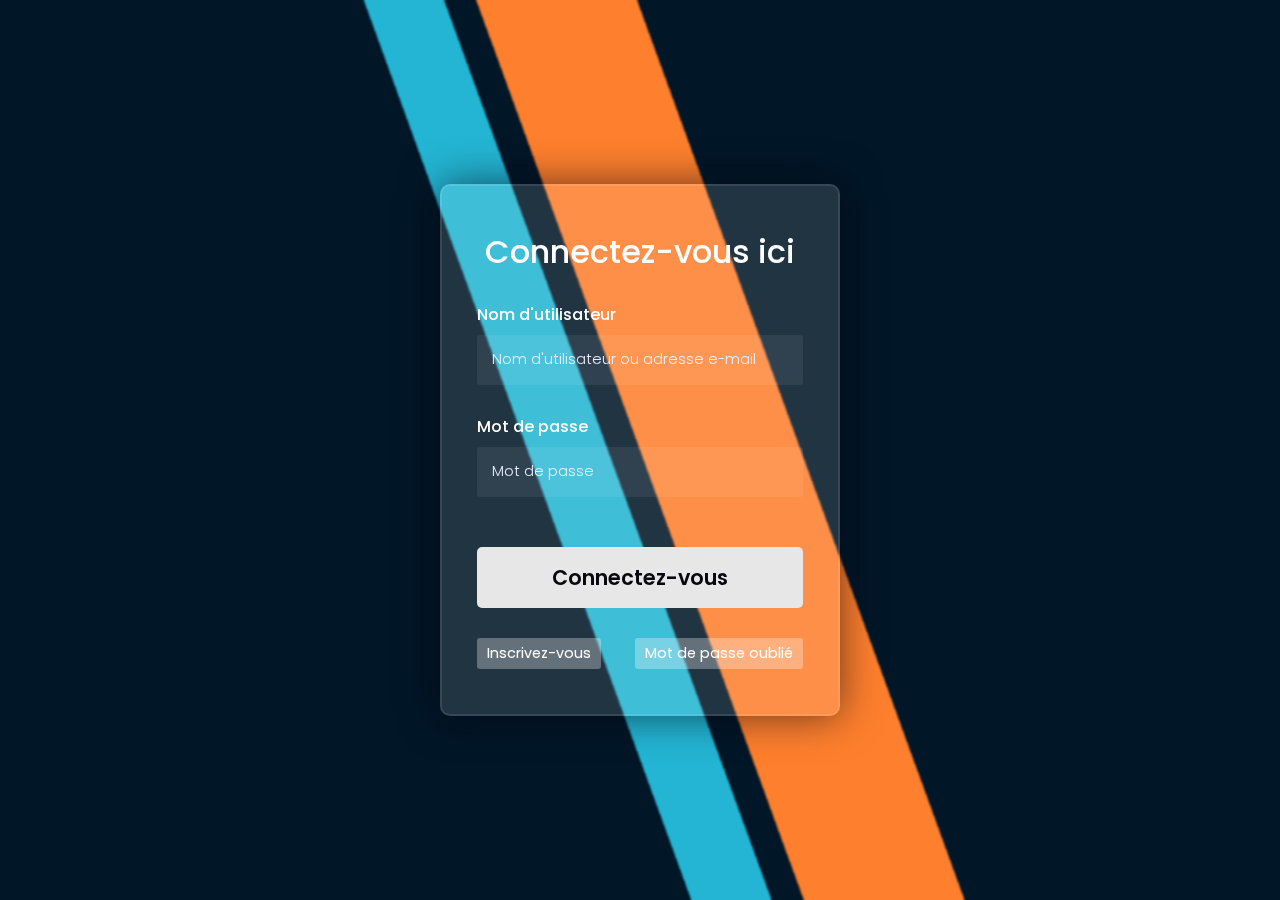
<file: login/index.html>
<!DOCTYPE html>
<html lang="en">

<head>
    <meta charset="UTF-8">
    <meta http-equiv="X-UA-Compatible" content="IE=edge">
    <meta name="viewport" content="width=device-width, initial-scale=1.0">
    <link rel="stylesheet" href="./reset.css">
    <link rel="stylesheet" href="./fonts.css">
    <link rel="stylesheet" href="./style.css">
    <link rel="stylesheet" href="./media-queries.css">
    <title>Log-in page</title>
</head>

<body>
    <div id="page-wrapper">
        <div class="background">
            <form id="login-form" action="#" onsubmit="return validateForm()" method="post">
                <h3>Connectez-vous ici</h3>

                <label for="username">Nom d'utilisateur</label>
                <input type="text" placeholder="Nom d'utilisateur ou adresse e-mail" id="username">

                <label for="password">Mot de passe</label>
                <input type="password" placeholder="Mot de passe" id="password">

                <button id="log-in" type="submit" value="Submit">Connectez-vous</button>
                <div class="links-bottom">
                    <a href="#"><p id="sign-up">Inscrivez-vous</p></a>
                    <a href="#"><p id="forgot-password">Mot de passe oublié</p></a>
                </div>
            </form>
        </div>
    </div>
    <script src="./form.js"></script>
</body>

</html>
</file>
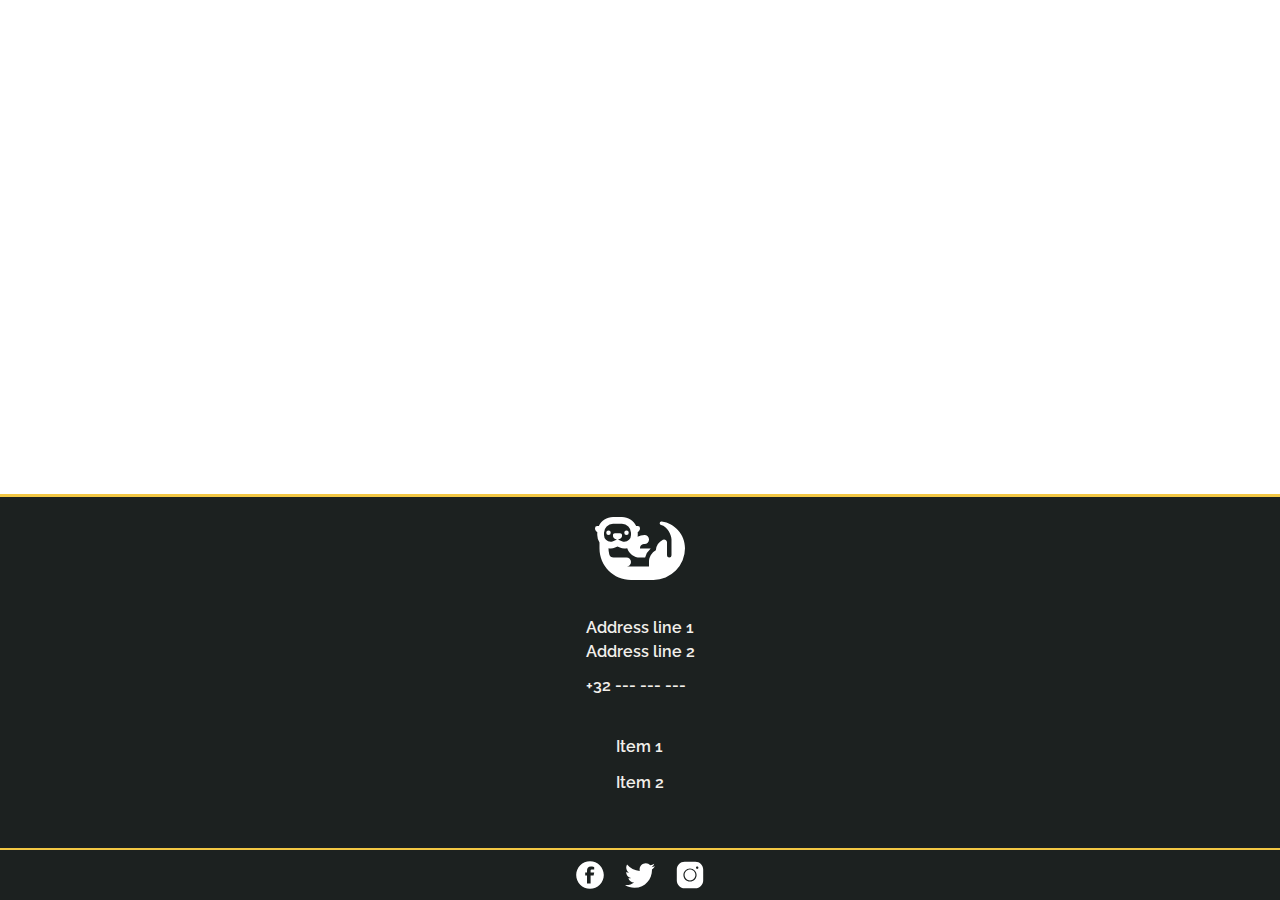
<file: header_footer/footer.html>
<!DOCTYPE html>
<html lang="en">

<head>
    <meta charset="UTF-8">
    <meta http-equiv="X-UA-Compatible" content="IE=edge">
    <meta name="viewport" content="width=device-width, initial-scale=1.0">
    <link rel="stylesheet" href="./assets/CSS/reset.css" />
    <link rel="stylesheet" href="./assets/CSS/style-body.css" />
    <link rel="stylesheet" href="./assets/CSS/style-footer.css" />
    <title>Footer</title>
</head>

<body>
    <a name="top"></a>
    <header></header>
    <main></main>
    <footer>
        <div id="footer-top">
            <div class="footer-logo-wrapper">
                <a href="#top"><svg id="logo-footer" xmlns="http://www.w3.org/2000/svg" x="0px" y="0px" width="100%"
                        viewbox="0 0 640 448">
                        <path
                            d="M224,128a16,16,0,1,0-16-16A16,16,0,0,0,224,128ZM96,96a16,16,0,1,0,16,16A16,16,0,0,0,96,96ZM474.4,32.12A12.73,12.73,0,0,0,460,44.73c0,6,4.19,10.1,10,12.36C514.2,67.46,544,128,544,160V272a16,16,0,0,1-32,0V180a20,20,0,0,0-28.94-17.89A92.18,92.18,0,0,0,432.55,237C403.7,253.6,384,284.3,384,320v32H224a32,32,0,0,0,0-64H132.4a32.08,32.08,0,0,1-31.08-23.57A161.19,161.19,0,0,1,96,224v-1.6a89.84,89.84,0,0,0,15.7,1.6,79.57,79.57,0,0,0,31.36-6.44L160,210.3l17,7.27A80,80,0,0,0,208.3,224a95.28,95.28,0,0,0,20.83-2.43C241.7,260,277.4,288,320,288l36.56,0a127.13,127.13,0,0,1,39.64-64H320c0-25.73,17.56-31.61,32.31-32a32,32,0,0,0-.31-64,104.9,104.9,0,0,0-49.28,13.06A91.31,91.31,0,0,0,304,128.3v-16c0-1.68-.42-3.25-.5-4.91C313.2,101.9,320,91.9,320,80a16,16,0,0,0-16-16H292.7c-18.1-37.74-56.4-64-101-64H128.3c-44.62,0-82.86,26.26-101,64H16A16,16,0,0,0,0,80c0,11.93,6.82,21.93,16.5,27.43-.08,1.67-.5,3.27-.5,4.87v16a95.16,95.16,0,0,0,16,52.86V224c0,123.7,100.3,224,224,224H416A225.63,225.63,0,0,0,640,221.8C639.9,124.9,567.8,45,474.4,32.12ZM64,128.3v-16A64.42,64.42,0,0,1,128.3,48h63.32A64.46,64.46,0,0,1,256,112.3v16A47.76,47.76,0,0,1,208.3,176a31.4,31.4,0,0,1-12.46-2.56l-33.74-14a25.18,25.18,0,0,0,7.6-1.63L178,154c8.89-3.69,14-11.09,14-19.29V128c0-6.72-6-12.17-13.39-12.17H141.4c-8.3,0-13.4,5.47-13.4,12.17v6.7c0,8.15,5.07,15.6,13.09,19.25l8.31,3.78a25.25,25.25,0,0,0,7.6,1.63l-32.88,14.08A35.44,35.44,0,0,1,111.7,176,47.74,47.74,0,0,1,64,128.3Z">
                        </path>
                    </svg></a>
            </div>
        </div>
        <!--flex-->
        <div class="footer-menus">
            <ul id="menu-1" class="footer-menu">
                <li class="f-menu-item" id="address"><a href="#" target="_blank">Address line 1<br />Address line 2</a>
                </li>
                <li class="f-menu-item"><a href="#" target="_blank">+32 --- --- --- </a></li>
            </ul>
            <ul id="menu-2" class="footer-menu">
                <li class="f-menu-item"><a href="#" target="_blank">Item 1</a></li>
                <li class="f-menu-item"><a href="#" target="_blank">Item 2</a></li>
            </ul>
        </div>
        <div class="social">
            <!--flex-->
            <a href="#" target="_blank">
                <svg class="icon" xmlns="http://www.w3.org/2000/svg" x="0px" y="0px" width="50" height="50"
                    viewBox="0 0 50 50">
                    <path
                        d="M25,2C12.318,2,2,12.317,2,25s10.318,23,23,23c12.683,0,23-10.317,23-23S37.683,2,25,2z M32,16h-3.29 C26.772,16,26,16.455,26,17.806V21h6l-1,5h-5v13h-6V26h-3v-5h3v-2.774C20,14.001,21.686,11,26.581,11C29.203,11,32,12,32,12V16z">
                    </path>
                </svg>
            </a>
            <a href="#" target="_blank">
                <svg class="icon" xmlns="http://www.w3.org/2000/svg" x="0px" y="0px" width="50" height="50"
                    viewBox="0 0 50 50">
                    <path
                        d="M 50.0625 10.4375 C 48.214844 11.257813 46.234375 11.808594 44.152344 12.058594 C 46.277344 10.785156 47.910156 8.769531 48.675781 6.371094 C 46.691406 7.546875 44.484375 8.402344 42.144531 8.863281 C 40.269531 6.863281 37.597656 5.617188 34.640625 5.617188 C 28.960938 5.617188 24.355469 10.21875 24.355469 15.898438 C 24.355469 16.703125 24.449219 17.488281 24.625 18.242188 C 16.078125 17.8125 8.503906 13.71875 3.429688 7.496094 C 2.542969 9.019531 2.039063 10.785156 2.039063 12.667969 C 2.039063 16.234375 3.851563 19.382813 6.613281 21.230469 C 4.925781 21.175781 3.339844 20.710938 1.953125 19.941406 C 1.953125 19.984375 1.953125 20.027344 1.953125 20.070313 C 1.953125 25.054688 5.5 29.207031 10.199219 30.15625 C 9.339844 30.390625 8.429688 30.515625 7.492188 30.515625 C 6.828125 30.515625 6.183594 30.453125 5.554688 30.328125 C 6.867188 34.410156 10.664063 37.390625 15.160156 37.472656 C 11.644531 40.230469 7.210938 41.871094 2.390625 41.871094 C 1.558594 41.871094 0.742188 41.824219 -0.0585938 41.726563 C 4.488281 44.648438 9.894531 46.347656 15.703125 46.347656 C 34.617188 46.347656 44.960938 30.679688 44.960938 17.09375 C 44.960938 16.648438 44.949219 16.199219 44.933594 15.761719 C 46.941406 14.3125 48.683594 12.5 50.0625 10.4375 Z">
                    </path>
                </svg></a>
            <a href="#" target="_blank">
                <svg class="icon" xmlns="http://www.w3.org/2000/svg" x="0px" y="0px" width="50" height="50"
                    viewBox="0 0 50 50">
                    <path
                        d="M 16 3 C 8.83 3 3 8.83 3 16 L 3 34 C 3 41.17 8.83 47 16 47 L 34 47 C 41.17 47 47 41.17 47 34 L 47 16 C 47 8.83 41.17 3 34 3 L 16 3 z M 37 11 C 38.1 11 39 11.9 39 13 C 39 14.1 38.1 15 37 15 C 35.9 15 35 14.1 35 13 C 35 11.9 35.9 11 37 11 z M 25 14 C 31.07 14 36 18.93 36 25 C 36 31.07 31.07 36 25 36 C 18.93 36 14 31.07 14 25 C 14 18.93 18.93 14 25 14 z M 25 16 C 20.04 16 16 20.04 16 25 C 16 29.96 20.04 34 25 34 C 29.96 34 34 29.96 34 25 C 34 20.04 29.96 16 25 16 z">
                    </path>
                </svg></a>
        </div>
    </footer>

</body>

</html>
</file>
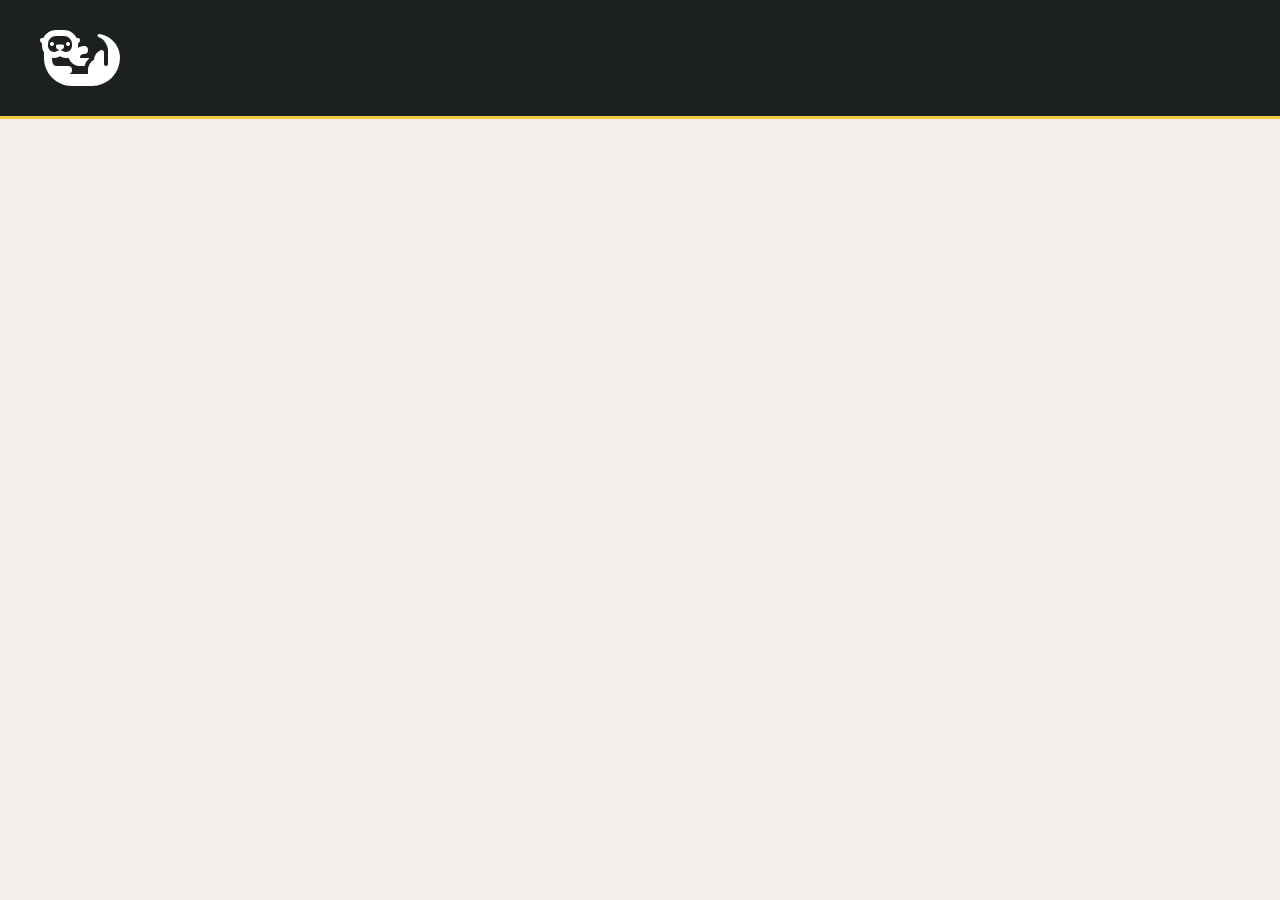
<file: header_footer/header.html>
<!DOCTYPE html>
<html lang="en">

<head>
    <meta charset="UTF-8">
    <meta http-equiv="X-UA-Compatible" content="IE=edge">
    <meta name="viewport" content="width=device-width, initial-scale=1.0">
    <link rel="stylesheet" href="./assets/CSS/reset.css">
    <link rel="stylesheet" href="./assets/CSS/style.css" />
    <title>Header</title>
</head>

<body>
    <header>
        <!-- Logo -->
        <a href="#" class="logo"><img id="logo" src="./assets/images/otter-white.svg" alt="otter logo"></a>
        <!-- Hamburger icon -->
        <input class="side-menu" type="checkbox" id="side-menu" />
        <label class="hamb" for="side-menu"><span class="hamb-line"></span></label>
        <!-- Menu -->
        <nav id="nav">
            <ul id="main-menu">
                <li><a href="#">Home</a></li>
                <li><a href="#">About</a></li>
                <li><a href="#">Visit</a></li>
                <li><a href="#">Contact</a></li>
            </ul>
        </nav>
    </header>
    <!-- Main content -->
    <main>
        <!-- <article>
            <h1>
                Title
            </h1>
            <p>
                Text
            </p>
        </article> -->
    </main>
    <script>const burger = document.querySelector('.side-menu');

burger.addEventListener('click', () => {
    burger.classList.toggle('active');
    document.querySelector('#nav').classList.toggle('active');
   
});
</script>
</body>

</html>
</file>
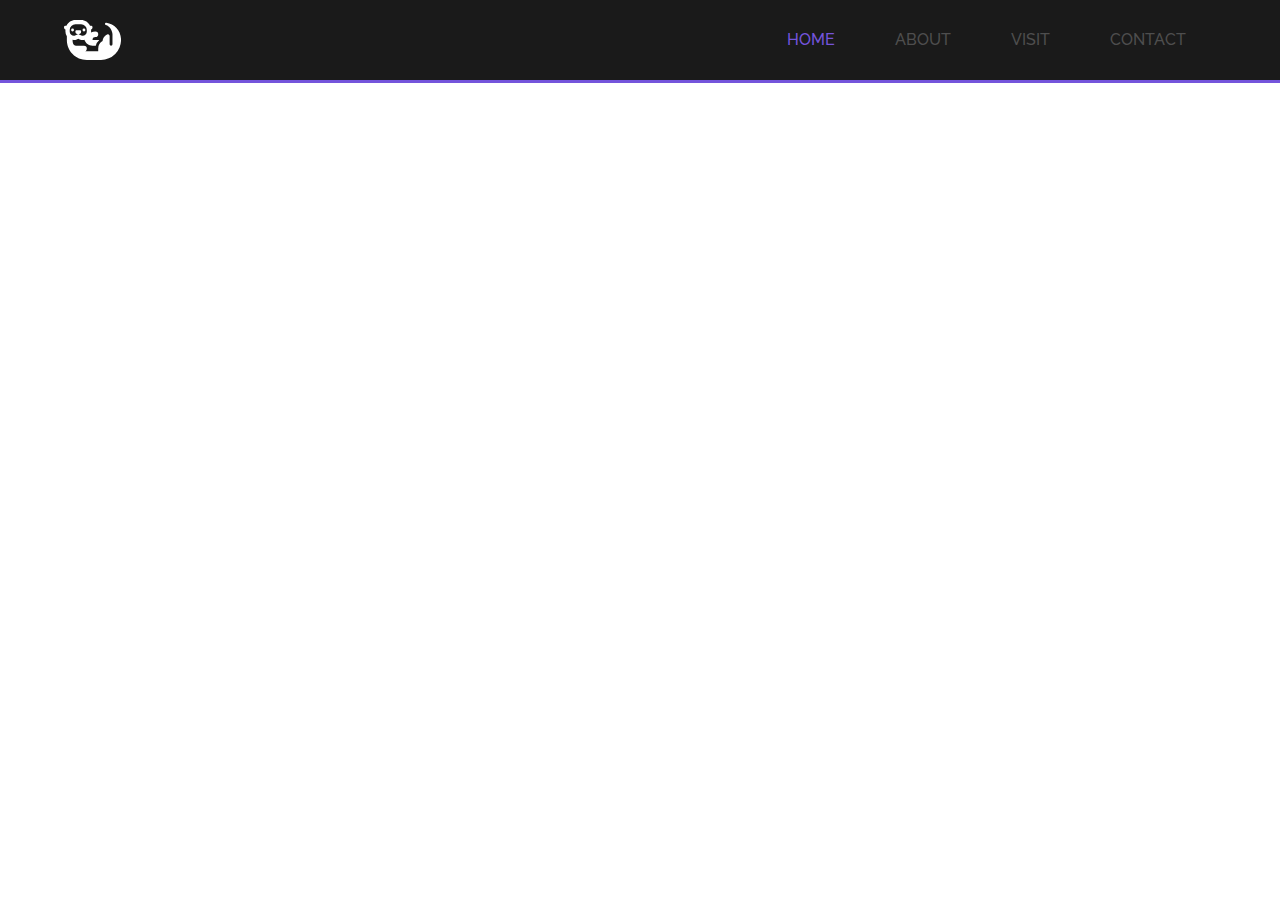
<file: header_demo/assets/header_navbar_ordi.html>
<!DOCTYPE html>
<html lang="en">

<head>
    <meta charset="UTF-8">
    <meta http-equiv="X-UA-Compatible" content="IE=edge">
    <meta name="viewport" content="width=device-width, initial-scale=1.0">
    <link rel="stylesheet" href="../assets/CSS/reset.css">
    <link rel="stylesheet" href="../assets/CSS/style.css" />
    <title>Header</title>
</head>

<body>
    <div class="navbar">
        <!-- display: flex; -->
        <!-- logo - premier enfant du <header>  -->
        <div class="logo-wrapper">
            <svg class="logo" xmlns="http://www.w3.org/2000/svg" viewBox="0 0 640 448">
                <g data-name="Calque 2">
                    <path id="logo"
                        d="M224 128a16 16 0 1 0-16-16 16 16 0 0 0 16 16zM96 96a16 16 0 1 0 16 16 16 16 0 0 0-16-16zm378.4-63.88A12.73 12.73 0 0 0 460 44.73c0 6 4.19 10.1 10 12.36C514.2 67.46 544 128 544 160v112a16 16 0 0 1-32 0v-92a20 20 0 0 0-28.94-17.89A92.18 92.18 0 0 0 432.55 237C403.7 253.6 384 284.3 384 320v32H224a32 32 0 0 0 0-64h-91.6a32.08 32.08 0 0 1-31.08-23.57A161.19 161.19 0 0 1 96 224v-1.6a89.84 89.84 0 0 0 15.7 1.6 79.57 79.57 0 0 0 31.36-6.44L160 210.3l17 7.27a80 80 0 0 0 31.3 6.43 95.28 95.28 0 0 0 20.83-2.43C241.7 260 277.4 288 320 288h36.56a127.13 127.13 0 0 1 39.64-64H320c0-25.73 17.56-31.61 32.31-32a32 32 0 0 0-.31-64 104.9 104.9 0 0 0-49.28 13.06A91.31 91.31 0 0 0 304 128.3v-16c0-1.68-.42-3.25-.5-4.91C313.2 101.9 320 91.9 320 80a16 16 0 0 0-16-16h-11.3c-18.1-37.74-56.4-64-101-64h-63.4c-44.62 0-82.86 26.26-101 64H16A16 16 0 0 0 0 80c0 11.93 6.82 21.93 16.5 27.43-.08 1.67-.5 3.27-.5 4.87v16a95.16 95.16 0 0 0 16 52.86V224c0 123.7 100.3 224 224 224h160a225.63 225.63 0 0 0 224-226.2c-.1-96.9-72.2-176.8-165.6-189.68zM64 128.3v-16A64.42 64.42 0 0 1 128.3 48h63.32A64.46 64.46 0 0 1 256 112.3v16a47.76 47.76 0 0 1-47.7 47.7 31.4 31.4 0 0 1-12.46-2.56l-33.74-14a25.18 25.18 0 0 0 7.6-1.63L178 154c8.89-3.69 14-11.09 14-19.29V128c0-6.72-6-12.17-13.39-12.17H141.4c-8.3 0-13.4 5.47-13.4 12.17v6.7c0 8.15 5.07 15.6 13.09 19.25l8.31 3.78a25.25 25.25 0 0 0 7.6 1.63l-32.88 14.08A35.44 35.44 0 0 1 111.7 176 47.74 47.74 0 0 1 64 128.3z"
                        style="fill:#fff" data-name="Calque 1" />
                </g>
            </svg>
        </div>
        <!-- barre de navigation -->
        <nav class="topnav" id="topnav">
            <ul>
                <li><a href="#" class="active">Home</a></li>
                <li><a href="#">About</a></li>
                <li><a href="#">Visit</a></li>
                <li><a href="#">Contact</a></li>
            </ul>
        </nav>
        <a href="javascript:void(0);" class="toggle" id="toggle" onclick="toggleNav()">
            <img src="../assets/images/menu-bars-white.png" alt="menu-bars">
        </a>

    </div>
    <main></main>
    <footer></footer>

    <script src="../assets/JS/script.js"></script>
</body>

</html>
</file>
<file: login/fonts.css>
@import url('https://fonts.googleapis.com/css2?family=Poppins:ital,wght@0,200;0,300;0,400;0,500;0,600;0,700;1,200;1,300;1,400;1,500;1,600;1,700&display=swap');
/* font-family: 'Poppins', sans-serif; */
</file>
<file: login/style.css>
html {
    font-size: 16px;
}

div#page-wrapper {
    width:100%;
    height: 100%;
    display: block;
    background: linear-gradient(70deg, #011627 43%, #23B5D3 43% 48%, #011627 48% 50%, 
    #FE7F2D 50% 60%, #011627 60%);
}

div.background {
    display:flex;
    justify-content: center;
    align-items: center;
    width: 100%;
    height: 100%;
    backdrop-filter: blur(1px);
}

form#login-form{
    display:flex;
    flex-direction: column;
    justify-content: center;
    flex-wrap: wrap;
    height: 100%;
    width:100%;
    background-color: rgba(255,255,255,0.13);
    backdrop-filter: blur(15px);
    padding: 45px 35px;
}

form#login-form h3 {
    font-size: 2em;
    font-weight: 500;
    line-height: 42px;
    text-align: center;
    color: #ffffff;
}

form label {
    display: block;
    margin-top: 30px;
    font-size: 1rem;
    font-weight: 500;
    color: #ffffff;
}

form input{
    display: block;
    height: 50px;
    width: 100%;
    background-color: rgba(255,255,255,0.07);
    border-radius: 3px;
    border: none;
    padding: 5vw;
    margin-top: 8px;
    font-size: 4vw;
    font-weight: 300;
}

form input {
    color: #ffffff;
}
form input::placeholder{
    color: #eaf0fb;
    font-size: 4vw;
}

form input:focus{
border: 1px solid #ffffff;
background-color: rgba(255,255,255,0.2);
}

button {
    cursor: pointer;
}

button#log-in{
    margin-top: 50px;
    margin-bottom: 30px;
    width: 100%;
    background-color: #e7e7e7;
    color: #080710;
    padding: 15px 0;
    font-size: 1.3rem;
    font-weight: 600;
    border-radius: 5px;
    border-width: 0;
}

button#log-in:hover {
    background-color: #ffffff;
    box-shadow: 0px 0px 8px 5px rgba(255, 255, 255, 0.2);
}

div.links-bottom {
    display: flex;
    justify-content: space-between;
    width: 100%;
    align-items: stretch;
}

div.links-bottom a {
    text-decoration: none;
    color: #ffffff;
}
div.links-bottom p {
    border: none;
    border-radius: 3px;
    font-size: 0.9em;
    padding: 5px 10px;
    background-color: rgba(255,255,255,0.3);
    height: 100%;
    text-align: center;
}

div.links-bottom p:hover{
    background-color: rgba(255,255,255,0.5);
}

p#sign-up {
    margin-right: 5px;
}

p#forgot-password {
    margin-left: 5px;
}
</file>
<file: login/media-queries.css>
@media only screen and (min-device-width : 350px) {
    form input {
        font-size: 0.9rem;
        padding: 15px;}
    }

    form input::placeholder {
        font-size: 0.9rem;
    }

@media only screen and (min-device-width : 480px) {
    form#login-form { 
        height: fit-content;
        max-width: 400px;
        border-radius: 10px;
        border: 2px solid rgba(255,255,255,0.1);
        box-shadow: 0 0 40px rgba(8,7,16,0.6);
    }
}
</file>
<file: header_footer/assets/CSS/style-body.css>
@import url('https://fonts.googleapis.com/css2?family=Raleway:ital,wght@0,200;0,300;0,400;0,500;0,600;0,700;1,200;1,300;1,400;1,500;1,600;1,700&display=swap');

/* Schéma de couleurs */

:root {
    --grey: #8D8F84;
    --mustard: #F2C744;
    --white: #ffffff;
    --dirtyWhite: #F2EFEB;
    --almostBlack: #1C2120;
    --charcoal: #484B4B;
}

body{
    background-color: var (--dirtyWhite);
    font-family: 'Raleway', sans-serif;    
    min-height: 100vh;
    display: flex;
    flex-direction: column;
}
</file>
<file: header_footer/assets/CSS/style-footer.css>
/* Main */

main {
    flex-grow: 1;
}

/* Footer */

footer { 
    display: flex;
    flex-direction: column;
    background-color: var(--almostBlack);
    border-top: 3px solid var(--mustard);
    width: 100%;
}

div#footer-top {
    display: flex;
    flex-direction: row;
    justify-content: center;
}

div.footer-logo-wrapper {
    display: flex;
    justify-content: center;
    align-items: center;
    flex-direction: column;
    width: 90px;
    margin: 20px;
}

div.footer-logo-wrapper svg#logo-footer {
display: flex;
}

div.footer-menus{
    display: flex;
    flex-direction: column;
    align-items: center;
    padding-bottom: 30px;
}

div.footer-menus li { 
    line-height: 1.5rem;
}

div.footer-menus a {
    color: var(--dirtyWhite);
    font-weight: 600;
}

div.footer-menus a:hover {
    color: var(--mustard);
    font-weight: 600;
}

li#address {
    margin-bottom: 10px;
}

ul#menu-2 a::after {
    content: "";
    position: relative;
    display: block;
    width: 100%;
    height: 2px;
    left: 0;
    background-color: var(--mustard);
    transform: scaleX(0);
    transition: transform 0.5s ease;
}

ul#menu-2 a:hover::after {
    transform: scaleX(1);
}

ul#menu-2 li {
    padding: 5px;
}
ul.footer-menu {
    padding: 0;
    margin: 1em;
}

div.social {
    display: flex;
    flex-direction: row;
    align-items: center;
    justify-content: center;
    border-top: 2px solid var(--mustard);
}

div.social a svg {
    max-width: 50px;
    height: auto;
    padding: 10px;
}

svg {
    fill: var(--white);
}

svg:hover {
    fill: var(--mustard);
}
</file>
<file: header_footer/assets/CSS/style.css>
@import url('https://fonts.googleapis.com/css2?family=Raleway:ital,wght@0,200;0,300;0,400;0,500;0,600;0,700;1,200;1,300;1,400;1,500;1,600;1,700&display=swap');

/* Les variables CSS (des propriétés CSS personnalisées) sont des entités définies par les développeurs ou
les utilisateurs d'une page Web, contenant des valeurs spécifiques
utilisables à travers le document. Elles sont initialisées avec
des propriétés personnalisées (par exemple --main-color: black;)
et accessibles en utilisant la notation spécifique var()
(par exemple : color: var(--main-color);). */

/* La pseudo-classe :root permet de cibler la racine de l'arbre
représentant le document. Pour un document HTML, :root ciblera donc
l'élément <html> et aura le même comportement que le sélecteur html
mais sa spécificité sera plus forte. */


/* :root peut être utile lorsqu'on déclare des variables globales : */
:root {
    --grey: #8D8F84;
    --mustard: #F2C744;
    --white: #ffffff;
    --dirtyWhite: #F2EFEB;
    --almostBlack: #1C2120;
    --charcoal: #484B4B;
}

body{
    background-color: #F2EFEB;
    font-family: 'Raleway', sans-serif;    
    min-height: 100vh;
    display: flex;
    flex-direction: column;
}
/* To make a "sticky" footer : 
- Apply display:flex and flex-direction:column to the body. 
- Apply flex:1 (flex-grow:1) to the main element.
- The main element will grow vertically to occupy any empty space, 
thus making the footer stick to the bottom. */

/* header */

header{
    display: flex;
    justify-content: space-between;
    background-color: var(--almostBlack);
    border-bottom: 3px solid var(--mustard);
    position: sticky;
    top: 0;
    width: 100%;
}

img#logo {
    width: 60px;
    margin: 20px 0 20px 20px;
}

/* Nav menu */

nav#nav {
    
    display: none;
}

nav#nav.active{
    width: 100%;
    height: fit-content;
    position: fixed;
    top: 85px;
    display: flex;
    flex-direction: column;
    background-color: var(--charcoal);
}

ul#main-menu li {
    border-bottom: 2px solid var(--mustard);
    text-align: center;
    
}

ul#main-menu li:last-child {
    border-bottom: 5px solid var(--mustard);
}

ul#main-menu a {
    color: var(--dirtyWhite);
    text-transform: uppercase;
    display: block;
    width: 100%;
    height: 100%;
    padding: 20px;
    transition: color 0.5s ease-out;
}


/* Change the link colour on hover */

ul#main-menu a:hover {
    color: var(--mustard);
    text-transform: uppercase;
}

ul#main-menu li:hover {
    background-color: var(--grey);
}

/* Change the link colour when active */

ul#main-menu a:active {
    color: var(--almostBlack);
}

ul#main-menu li:active {
    background-color: var(--mustard);
}

@media (max-width: 768px)
{
/* Expanding line under link */

ul#main-menu li::after {
    content: "";
    position: absolute;
    display: block;
    width: 100%;
    height: 4px;
    left: 0;
    background-color: var(--mustard);
    transform: scaleX(0);
    transition: transform 0.5s ease;
}

ul#main-menu li:hover::after {
    transform: scaleX(1);
}
}

/* Menu Icon */
label.hamb{
    cursor: pointer;
    padding: 30px 20px;
}

/* Style label tag */
span.hamb-line {
    background: var(--white);
    display: block;
    height: 2px;
    position: relative;
    width: 24px;

} /* Style span tag */

span.hamb-line::before,
span.hamb-line::after{
    background: var(--white);
    content: '';
    display: block;
    height: 100%;
    position: absolute;
    transition: all .2s ease-out;
    width: 100%;
}
span.hamb-line::before{
    top: 5px;
}
span.hamb-line::after{
    top: -5px;
}

/* Hide checkbox */
input.side-menu {
    display: none;
}

/* Toggle menu icon */
input.side-menu:checked ~ nav{
    max-height: 100%;
}

/* Pour créer le X */
/* 1. Masquer la deuxième ligne de l'icône du hamburger
en définissant son fond comme transparent */
input.side-menu:checked ~ label.hamb span.hamb-line {
    background: transparent;
}

/* 2. Faire pivoter les première et troisième lignes de -45 et 45 degrés */
input.side-menu:checked ~ label.hamb span.hamb-line::before {
    transform: rotate(-45deg);
    top:0;
}
input.side-menu:checked ~ label.hamb span.hamb-line::after {
    transform: rotate(45deg);
    top:0;
}

/* Main */

main {
    flex-grow: 1;
}
/* Footer */

footer { 
    display: flex;
    flex-direction: column;
    background-color: var(--almostBlack);
    border-top: 3px solid var(--mustard);
    width: 100%;
}

div#footer-top {
    display: flex;
    flex-direction: row;
    justify-content: center;
}

div.footer-logo-wrapper {
    display: flex;
    justify-content: center;
    align-items: center;
    flex-direction: column;
    width: 90px;
    margin: 20px;
}

div.footer-logo-wrapper svg#logo-footer {
display: flex;
}

div.footer-menus{
    display: flex;
    flex-direction: column;
    align-items: center;
    padding-bottom: 30px;
}

div.footer-menus li { 
    line-height: 1.5rem;
}

div.footer-menus a {
    color: var(--dirtyWhite);
    font-weight: 600;
}

div.footer-menus a:hover {
    color: var(--mustard);
    font-weight: 600;
}

li#address {
    margin-bottom: 10px;
}

ul#menu-2 a::after {
    content: "";
    position: relative;
    display: block;
    width: 100%;
    height: 2px;
    left: 0;
    background-color: var(--mustard);
    transform: scaleX(0);
    transition: transform 0.5s ease;
}

ul#menu-2 a:hover::after {
    transform: scaleX(1);
}

ul#menu-2 li {
    padding: 5px;
}
ul.footer-menu {
    padding: 0;
    margin: 1em;
}

div.social {
    display: flex;
    flex-direction: row;
    align-items: center;
    justify-content: center;
    border-top: 2px solid var(--mustard);
}

div.social a svg {
    max-width: 50px;
    height: auto;
    padding: 10px;
}

svg {
    fill: var(--white);
}

svg:hover {
    fill: var(--mustard);
}



/* tablet / desktop */
@media (min-width: 768px) {

    header {
        align-items: center;
        padding: 10px 20px;
    }

    img#logo {
        width: 80px;
    }

    nav#nav{
        position: static;
        flex-direction: row;
        justify-content: flex-end;
        background-color: transparent;
    }

    ul#main-menu {
        display: flex;
    }

    ul#main-menu li, ul#main-menu li:last-child {
        border: none;
        font-weight: 600;
    }

    ul#main-menu li:hover {
        background-color: transparent;
    }

    ul#main-menu a:hover {
        color: var(--mustard);
    }

    

    .hamb{
        display: none;
    }

    /* Expanding line under link */

ul#main-menu a::after {
    content: "";
    position: relative;
    display: block;
    width: 100%;
    height: 2px;
    left: 0;
    background-color: var(--mustard);
    transform: scaleX(0);
    transition: transform 0.5s ease;
}

ul#main-menu a:hover::after {
    transform: scaleX(1);
}
}
</file>
<file: header_demo/assets/CSS/style.css>
@import url('https://fonts.googleapis.com/css2?family=Raleway:ital,wght@0,200;0,300;0,400;0,500;0,600;0,700;1,200;1,300;1,400;1,500;1,600;1,700&display=swap');

:root {
    --col-1: #FFFFFF; /* body */
    --col-2: #1A1A1A; 
    --col-3: #7454DB;
    --col-4: #111111; /* text */
    --col-5: #F2F2F2;
    --col-6: #4E4E4E;
    --col-7: #333333;
}

body{
    background-color: var(--col-1);
    font-family: 'Raleway', sans-serif;    
    min-height: 100vh; /* = 100% viewport height = l'hauteur de la fenêtre d'affichage */
}

div.navbar{
    display: flex;
    flex-direction: row; 
    background-color: var(--col-2);
    border-bottom: 3px solid var(--col-3);
    width: 100%;
    align-items: center; 
    padding: 0 5vw; /* 5vw = 5% de la largeur de la fenêtre d'affichage (le viewport) */
}


div.navbar div.logo-wrapper {
    width: 60px;
}

div.navbar svg path#logo {
    fill: var(--col-1);
}

div.navbar svg path#logo:hover {
    fill: var(--col-3);
}

/* barre de navigation : deuxième enfant */

div.navbar {
    position: relative;
}

div.navbar nav.topnav {
    width: 100%;
    height: 80px;
    display: flex;
    flex-direction: row;
    align-items: center;
    justify-content: flex-end;
}

div.navbar nav.topnav ul {
    width: 100%;
    display: flex;
    flex-direction: row;
    align-items: center;
    justify-content: flex-end;
}

div.navbar nav.topnav a {
    margin: 0 30px;
    text-transform: uppercase;
    font-weight: 500;
}

div.navbar nav.topnav a  {
    color: var(--col-6);
}

div.navbar nav.topnav a:hover {
    color: var(--col-3);
    border-bottom: 2px solid;
}

div.navbar nav.topnav a.active {
    color: var(--col-3);
}

/* Hide the link that should open and close the topnav on small screens */
.toggle {
    display: none;
}

  /* When the screen is less than 600 pixels wide, hide all links, except for the first one ("Home"). Show the link that contains should open and close the topnav (.icon) */
@media screen and (max-width: 600px) {
    div.navbar {
        height: 65px;
    }

    svg.logo {
        width: 100%;
    }

    .topnav a {display: none;}

    a.toggle, a.toggle.responsive {
        position: absolute;
        right: 5vw;
        top: 25px;
        order: 1;
        display:block;
        padding: 0 10px;
    }
    a.toggle img {
        width: 20px;
    }
    .topnav.responsive > ul {
        width: 100%;
        display: flex;
        flex-direction: column;
        align-items: center;
        justify-content: flex-end;
        animation: fadeIn 1s;
        position: absolute;
        font-size: 14px;
        text-decoration: none;
        text-transform: uppercase;
        letter-spacing: 0.08em;
        }
    }

    .topnav.responsive li {
        display: block;
        border-bottom: 2px solid #F2C744;
        text-align: center;
        margin: 0;
        padding: 0;
        width: 100%;
        background-color: #484B4B;
        height: 75px;
    }
    .topnav.responsive li a {
        display: block;
        position: relative;
        text-decoration: none;
        color: #F2EFEB; 
    padding-top: 36px;
    padding-bottom: 36px;

    line-height: 1;
}

div.navbar.responsive nav.topnav.responsive ul {
    width: 100%;
    display: flex;
    flex-direction: column;
    align-items: center;
    justify-content: flex-end;
}
        
        ul#mobile-menu a {
            position: relative;
            text-decoration: none;
            color: #F2EFEB; 
        
        }


 
    ul#mobile-menu {
        list-style: none;
        padding: 0px;
        width: 100%;
    }
    
    /* ul#mobile-menu>li:first-child {
        border-top: 2px solid #F2C744;
    
    } */
    
    ul#mobile-menu>li {
        border-bottom: 2px solid #F2C744;
        text-align: center;
        margin: 0;
        padding: 0;
        width: 100%;
        background-color: #484B4B;
    }
    
    ul#mobile-menu>li:last-child {
        border-bottom: 5px solid #F2C744;
    
    }
    
    ul#mobile-menu {
    font-size: 14px;
    font-family: 'Raleway', sans-serif;
    text-decoration: none;
    text-transform: uppercase;
    letter-spacing: 0.08em;
    }
    
    ul#mobile-menu a {
        position: relative;
        text-decoration: none;
        color: #F2EFEB; 
    
    }
    
    .menu-item {
        padding-top: 36px;
        padding-bottom: 36px;
        display: block;
        line-height: 1;
    }
    
    .menu-item-of-page {
        background-color: #1C2120 !important;
        color: #F2C744 !important;
        border-bottom: 2px solid #F2C744 !important;
        text-align: center !important;
        padding-top: 36px !important;
        padding-bottom: 36px !important;
        display: block;
        line-height: 1;
    }
</file>
